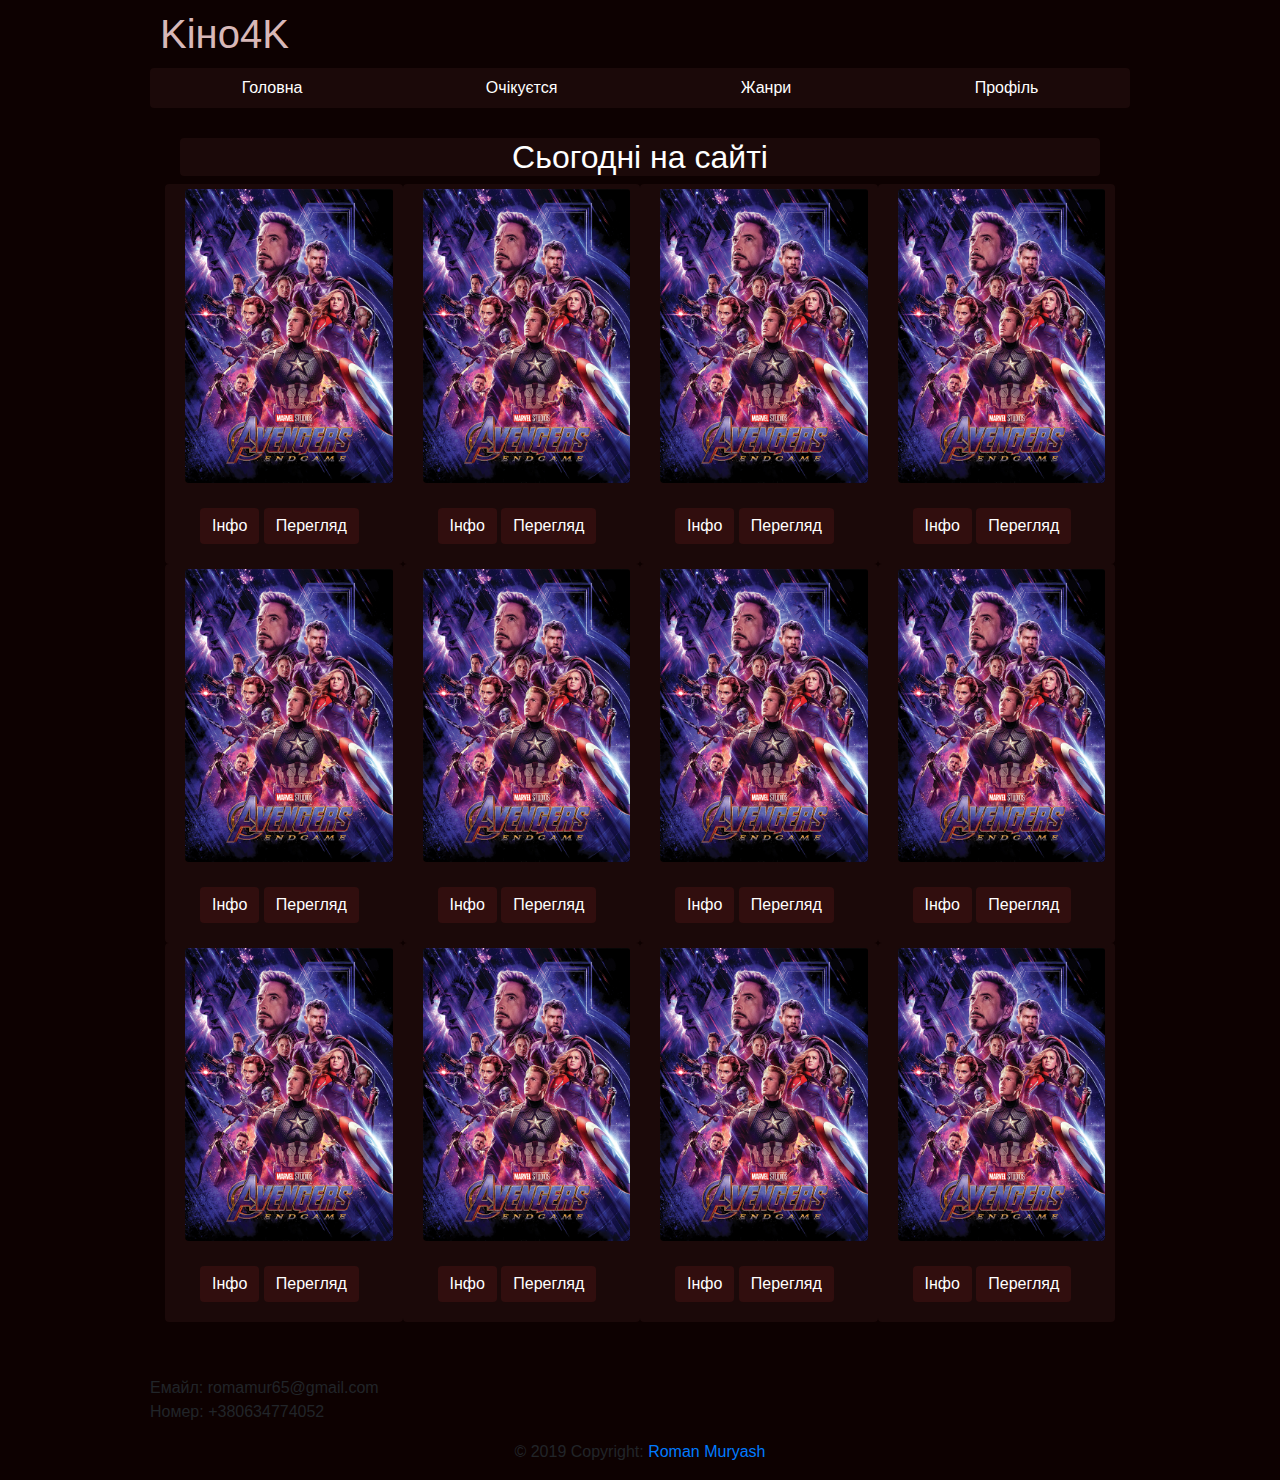
<file: index.html>
<!doctype html>
<html lang="en">
<head>
    <meta charset="UTF-8">
    <meta name="viewport"
          content="width=device-width, user-scalable=no, initial-scale=1.0, maximum-scale=1.0, minimum-scale=1.0">
    <meta http-equiv="X-UA-Compatible" content="ie=edge">
    <title>Kiно4K</title>
    <link rel="stylesheet" href="https://stackpath.bootstrapcdn.com/bootstrap/4.3.1/css/bootstrap.min.css" integrity="sha384-ggOyR0iXCbMQv3Xipma34MD+dH/1fQ784/j6cY/iJTQUOhcWr7x9JvoRxT2MZw1T" crossorigin="anonymous">
    <link rel="stylesheet" href="css/index.css">
    <link rel="shortcut icon" href="img/favicon-16.png" type="image/png">
</head>
<body>
    <header>
        <h1 onclick="window.location='index.html'">Kiно4K</h1>
        <nav class="nav nav-pills flex-column flex-sm-row">
            <a class="flex-sm-fill text-sm-center nav-link" href="index.html">Головна</a>
            <a class="flex-sm-fill text-sm-center nav-link" href="#">Очікуєтся</a>
            <a class="flex-sm-fill text-sm-center nav-link" href="#">Жанри</a>
            <a class="flex-sm-fill text-sm-center nav-link" href="profile.html" >Профіль</a>
        </nav>
    </header>
    <main>
        <h2>Сьогодні на сайті</h2>
        <div class="row">
            <div class="card col-12 col-sm-6 col-md-4 col-lg-3" style="width: 18rem;">
                <img src="img/avenger.jpg" class="card-img-top" alt="Месники:Війна нескінечності">
                <div class="card-body">
                    <button class="btn btn-info" data-toggle="modal" data-target="#infoModal">Інфо</button>
                    <button class="btn btn-info" data-toggle="modal" onclick="window.location='film.html'">Перегляд</button>
                </div>
            </div>
            <div class="card col-12 col-sm-6 col-md-4 col-lg-3" style="width: 18rem;">
                <img src="img/avenger.jpg" class="card-img-top" alt="Месники:Війна нескінечності">
                <div class="card-body">
                    <button class="btn btn-info" data-toggle="modal" data-target="#infoModal">Інфо</button>
                    <button class="btn btn-info" data-toggle="modal" onclick="window.location='film.html'">Перегляд</button>
                </div>
            </div>
            <div class="card col-12 col-sm-6 col-md-4 col-lg-3" style="width: 18rem;">
                <img src="img/avenger.jpg" class="card-img-top" alt="Месники:Війна нескінечності">
                <div class="card-body">
                    <button class="btn btn-info" data-toggle="modal" data-target="#infoModal">Інфо</button>
                    <button class="btn btn-info" data-toggle="modal" onclick="window.location='film.html'">Перегляд</button>
                </div>
            </div>
            <div class="card col-12 col-sm-6 col-md-4 col-lg-3" style="width: 18rem;">
                <img src="img/avenger.jpg" class="card-img-top" alt="Месники:Війна нескінечності">
                <div class="card-body">
                    <button class="btn btn-info" data-toggle="modal" data-target="#infoModal">Інфо</button>
                    <button class="btn btn-info" data-toggle="modal" onclick="window.location='film.html'">Перегляд</button>
                </div>
            </div>
            <div class="card col-12 col-sm-6 col-md-4 col-lg-3" style="width: 18rem;">
                <img src="img/avenger.jpg" class="card-img-top" alt="Месники:Війна нескінечності">
                <div class="card-body">
                    <button class="btn btn-info" data-toggle="modal" data-target="#infoModal">Інфо</button>
                    <button class="btn btn-info" data-toggle="modal" onclick="window.location='film.html'">Перегляд</button>
                </div>
            </div>
            <div class="card col-12 col-sm-6 col-md-4 col-lg-3" style="width: 18rem;">
                <img src="img/avenger.jpg" class="card-img-top" alt="Месники:Війна нескінечності">
                <div class="card-body">
                    <button class="btn btn-info" data-toggle="modal" data-target="#infoModal">Інфо</button>
                    <button class="btn btn-info" data-toggle="modal" onclick="window.location='film.html'">Перегляд</button>
                </div>
            </div>
            <div class="card col-12 col-sm-6 col-md-4 col-lg-3" style="width: 18rem;">
                <img src="img/avenger.jpg" class="card-img-top" alt="Месники:Війна нескінечності">
                <div class="card-body">
                    <button class="btn btn-info" data-toggle="modal" data-target="#infoModal">Інфо</button>
                    <button class="btn btn-info" data-toggle="modal" onclick="window.location='film.html'">Перегляд</button>
                </div>
            </div>
            <div class="card col-12 col-sm-6 col-md-4 col-lg-3" style="width: 18rem;">
                <img src="img/avenger.jpg" class="card-img-top" alt="Месники:Війна нескінечності">
                <div class="card-body">
                    <button class="btn btn-info" data-toggle="modal" data-target="#infoModal">Інфо</button>
                    <button class="btn btn-info" data-toggle="modal" onclick="window.location='film.html'">Перегляд</button>
                </div>
            </div>
            <div class="card col-12 col-sm-6 col-md-4 col-lg-3" style="width: 18rem;">
                <img src="img/avenger.jpg" class="card-img-top" alt="Месники:Війна нескінечності">
                <div class="card-body">
                    <button class="btn btn-info" data-toggle="modal" data-target="#infoModal">Інфо</button>
                    <button class="btn btn-info" data-toggle="modal" onclick="window.location='film.html'">Перегляд</button>
                </div>
            </div>
            <div class="card col-12 col-sm-6 col-md-4 col-lg-3" style="width: 18rem;">
                <img src="img/avenger.jpg" class="card-img-top" alt="Месники:Війна нескінечності">
                <div class="card-body">
                    <button class="btn btn-info" data-toggle="modal" data-target="#infoModal">Інфо</button>
                    <button class="btn btn-info" data-toggle="modal" onclick="window.location='film.html'">Перегляд</button>
                </div>
            </div>
            <div class="card col-12 col-sm-6 col-md-4 col-lg-3" style="width: 18rem;">
                <img src="img/avenger.jpg" class="card-img-top" alt="Месники:Війна нескінечності">
                <div class="card-body">
                    <button class="btn btn-info" data-toggle="modal" data-target="#infoModal">Інфо</button>
                    <button class="btn btn-info" data-toggle="modal" onclick="window.location='film.html'">Перегляд</button>
                </div>
            </div>
            <div class="card col-12 col-sm-6 col-md-4 col-lg-3" style="width: 18rem;">
                <img src="img/avenger.jpg" class="card-img-top" alt="Месники:Війна нескінечності">
                <div class="card-body">
                    <button class="btn btn-info" data-toggle="modal" data-target="#infoModal">Інфо</button>
                    <button class="btn btn-info" data-toggle="modal" onclick="window.location='film.html'">Перегляд</button>
                </div>
            </div>
        </div>
    </main>
    <footer class="page-footer font-small special-color-dark pt-4">
        <a>Емайл: romamur65@gmail.com</a><br>
        <a>Номер: +380634774052</a>
        <div class="footer-copyright text-center py-3">© 2019 Copyright:
            <a href="https://www.facebook.com/roman.muryash"> Roman Muryash</a>
        </div>
    </footer>

    <div class="modal fade" id="infoModal" tabindex="-1" role="dialog" aria-labelledby="infoModalTitle" aria-hidden="true">
        <div class="modal-dialog modal-dialog-scrollable" role="document">
            <div class="modal-content">
                <div class="modal-header">
                    <h5 class="modal-title" id="infoModalTitle">Про фільм</h5>
                    <button type="button" class="close" data-dismiss="modal" aria-label="Close">
                        <span aria-hidden="true">&times;</span>
                    </button>
                </div>
                <div class="modal-body">
                    <img src="img/avenger.jpg" class="card-img-top" alt="...">
                    <p class="card-text">Заволодівши Каменем Сили з планети Зандар, Танос разом з Чорним Орденом нападає на космічний корабель, в якому знаходяться Тор, його брат Локі, Халк, Геймдал і асгардійці, що залишилися в живих після Раґнароку. Корабель подає сигнал лиха. Танос катує Тора і погрожує вбити його, якщо Локі не віддасть йому Камінь Простору. Халк нападає на Таноса, але той перемагає, навіть не використавши камінь сили. Локі віддає тесеракт, і лиходій знищує куб, витягує камінь і вставляє в рукавичку. Геймдал з останніх сил через Біфрост відправляє Халка до Землі попередити про загрозу, після чого гине від рук Таноса. Танос посилає Чорний Орден — Кула Обсидіана, Ебонове Воло, Корвуса Глейва і Проксіму Міднайт знайти два інших камені, які знаходяться на Землі. Він вбиває Локі на очах у Тора, після чого знищує корабель.</p>
                </div>
                <div class="modal-footer">
                    <button type="button" class="btn btn-secondary" data-dismiss="modal">Закрити</button>
                </div>
            </div>
        </div>
    </div>

    <script src="https://code.jquery.com/jquery-3.3.1.slim.min.js" integrity="sha384-q8i/X+965DzO0rT7abK41JStQIAqVgRVzpbzo5smXKp4YfRvH+8abtTE1Pi6jizo" crossorigin="anonymous"></script>
    <script src="https://cdnjs.cloudflare.com/ajax/libs/popper.js/1.14.7/umd/popper.min.js" integrity="sha384-UO2eT0CpHqdSJQ6hJty5KVphtPhzWj9WO1clHTMGa3JDZwrnQq4sF86dIHNDz0W1" crossorigin="anonymous"></script>
    <script src="https://stackpath.bootstrapcdn.com/bootstrap/4.3.1/js/bootstrap.min.js" integrity="sha384-JjSmVgyd0p3pXB1rRibZUAYoIIy6OrQ6VrjIEaFf/nJGzIxFDsf4x0xIM+B07jRM" crossorigin="anonymous"></script>
    <script src="js/index.js"></script>
</body>
</html>
</file>
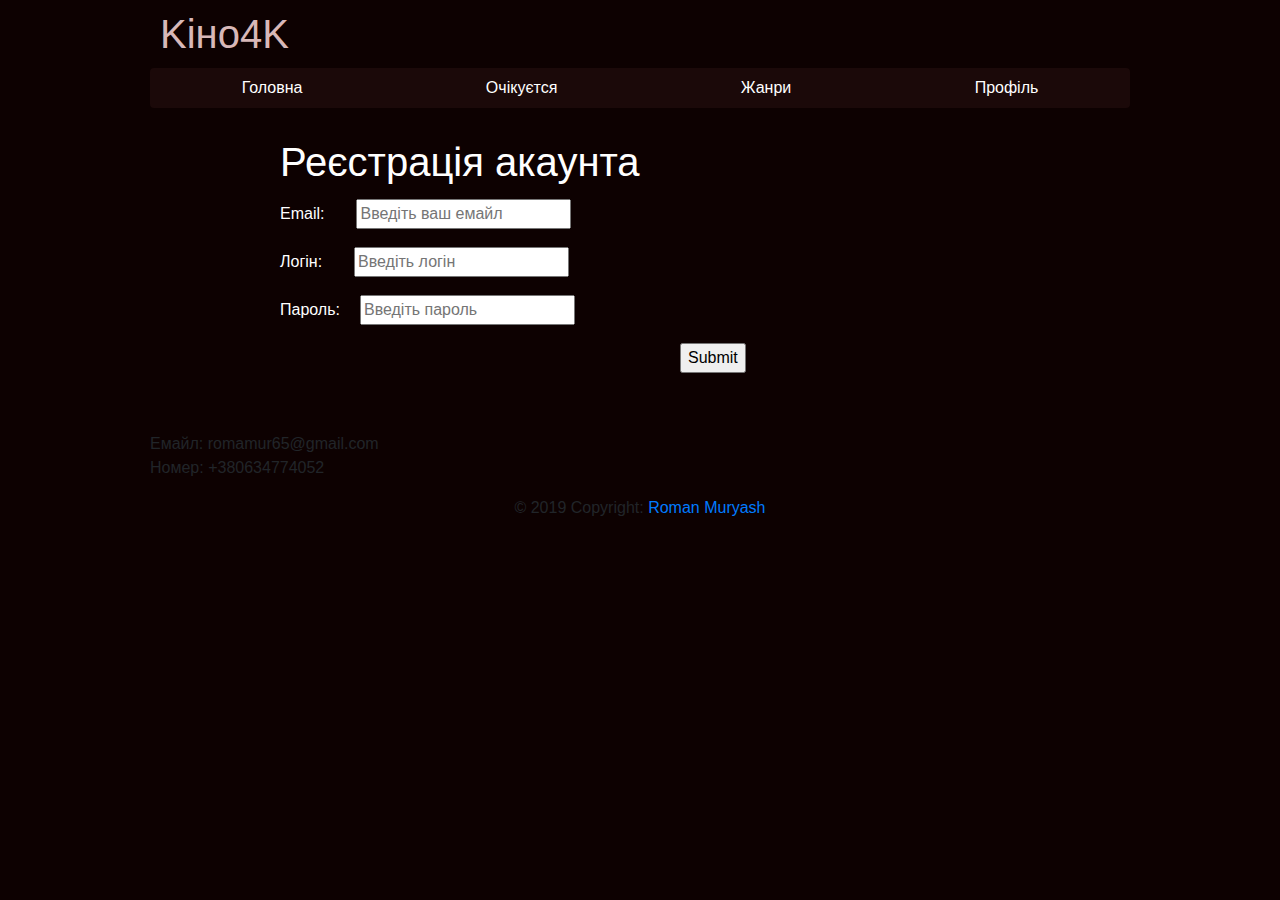
<file: profile.html>
<!doctype html>
<html lang="en">
<head>
    <meta charset="UTF-8">
    <meta name="viewport"
          content="width=device-width, user-scalable=no, initial-scale=1.0, maximum-scale=1.0, minimum-scale=1.0">
    <meta http-equiv="X-UA-Compatible" content="ie=edge">
    <title>Kiно4K</title>
    <link rel="stylesheet" href="https://stackpath.bootstrapcdn.com/bootstrap/4.3.1/css/bootstrap.min.css" integrity="sha384-ggOyR0iXCbMQv3Xipma34MD+dH/1fQ784/j6cY/iJTQUOhcWr7x9JvoRxT2MZw1T" crossorigin="anonymous">
    <link rel="stylesheet" href="css/index.css">
    <link rel="shortcut icon" href="img/favicon-16.png" type="image/png">
</head>
<body>
    <header>
        <h1 onclick="window.location='index.html'">Kiно4K</h1>
        <nav class="nav nav-pills flex-column flex-sm-row">
            <a class="flex-sm-fill text-sm-center nav-link" href="index.html">Головна</a>
            <a class="flex-sm-fill text-sm-center nav-link" href="#">Очікуєтся</a>
            <a class="flex-sm-fill text-sm-center nav-link" href="#">Жанри</a>
            <a class="flex-sm-fill text-sm-center nav-link" href="profile.html" >Профіль</a>
        </nav>
    </header>
    <main>
        <section>
            <div class="registration">
                <h1>Реєстрація акаунта</h1>
                <label class="registration_form" >Email:<input type="text" placeholder="Введіть ваш емайл" ></label><br>
                <label class="registration_form" >Логін:<input type="text" placeholder="Введіть логін" ></label><br>
                <label class="registration_form" >Пароль:<input class="third-form" type="text" placeholder="Введіть пароль" ></label><br>
                <div class="inner-text">

                </div>
                <input class="registration_submit" type="submit" placeholder="Зареєструватись">
            </div>
        </section>
    </main>
    <footer class="page-footer font-small special-color-dark pt-4">
        <a>Емайл: romamur65@gmail.com</a><br>
        <a>Номер: +380634774052</a>
        <div class="footer-copyright text-center py-3">© 2019 Copyright:
            <a href="https://www.facebook.com/roman.muryash"> Roman Muryash</a>
        </div>
    </footer>

<script src="https://code.jquery.com/jquery-3.3.1.slim.min.js" integrity="sha384-q8i/X+965DzO0rT7abK41JStQIAqVgRVzpbzo5smXKp4YfRvH+8abtTE1Pi6jizo" crossorigin="anonymous"></script>
<script src="https://cdnjs.cloudflare.com/ajax/libs/popper.js/1.14.7/umd/popper.min.js" integrity="sha384-UO2eT0CpHqdSJQ6hJty5KVphtPhzWj9WO1clHTMGa3JDZwrnQq4sF86dIHNDz0W1" crossorigin="anonymous"></script>
<script src="https://stackpath.bootstrapcdn.com/bootstrap/4.3.1/js/bootstrap.min.js" integrity="sha384-JjSmVgyd0p3pXB1rRibZUAYoIIy6OrQ6VrjIEaFf/nJGzIxFDsf4x0xIM+B07jRM" crossorigin="anonymous"></script>
<script src="js/index.js"></script>
</body>
</html>
</file>
<file: css/index.css>
body {
    background-color: #0d0101;
    max-width: 980px;
    margin: auto;
}

header h1 {
    margin: 10px;
    color: #d8b8b8;
}

.nav.nav-pills {
    border-radius: 4px;
    background-color:#1b0909;
    color: white;
}

.flex-sm-fill {
    color: white;
}

main {
    margin: 30px;
}

.poster {
    width: 300px;
    margin: 20px;
    color: wheat;
}

.info_film {
    color: white;
    margin: 10px 1px 1px 20px;
}

.film_main {
    background-color: #1b0909;
    border-radius: 4px;
    margin: 10px;
}

h2 {
    text-align: center;
    background-color: #1b0909;
    color: white;
    border-radius: 4px;

}

h3 {
    color: white;
    margin: 10px 1px 1px 20px;
}

.film_video {
    max-width: 600px;
    margin: 10px 1px 1px 20px;
    display: flex;
    flex: 300px;
}

img {
    border-radius: 4px;
    margin: 5px;
}

.card {
    border: none;
    background-color: #1b0909;
}

.btn {
    margin: auto;
    background-color: #310e0e;
    border: none;
}


section .registration {
    margin: 10px 100px;
}

section h1 {
    color: white;
}

section .registration_form {
    color: white;
}

section .registration_submit {
    margin: 5px 5px 5px 400px;
}


section input {
    margin: 5px 5px 5px 32px ;
}

section .third-form {
    margin: 5px 5px 5px 20px;
}
</file>
